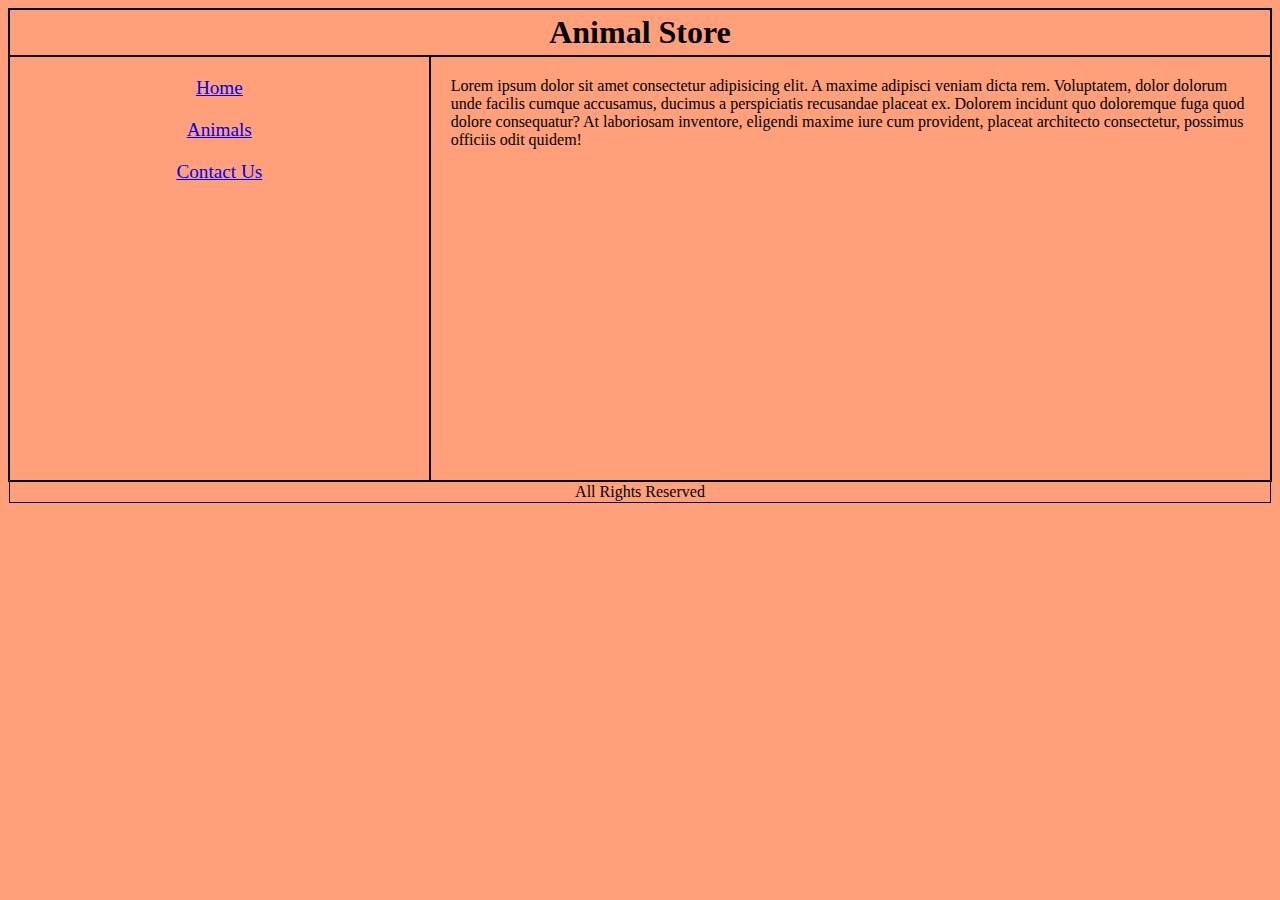
<file: index.html>
<!DOCTYPE html>
<html lang="en">
<head>
    <meta charset="UTF-8">
    <meta name="viewport" content="width=device-width, initial-scale=1.0">
    <title>Home</title>
    <link rel="stylesheet" href="style.css">
</head>
<body>
    <div class="container">
        <header>
            <h1>Animal Store</h1>
        </header>

        <nav>
            <div class="navContainer">
                <a href="index.html" target="_self">Home</a>
                <a href="store.html" target="_self">Animals</a>
                <a href="contact-us.html" target="_self">Contact Us</a>
            </div>
        </nav>

        <main id="main-content">
            <p>
                Lorem ipsum dolor sit amet consectetur adipisicing elit. A maxime adipisci veniam dicta rem. Voluptatem, dolor dolorum unde facilis cumque accusamus, ducimus a perspiciatis recusandae placeat ex. Dolorem incidunt quo doloremque fuga quod dolore consequatur? At laboriosam inventore, eligendi maxime iure cum provident, placeat architecto consectetur, possimus officiis odit quidem!
            </p>
            <iframe width="400" height="250" src="https://www.youtube.com/embed/Y_yy8ACm5VA?si=ULrR3i0tnTQt5CdM" title="YouTube video player" frameborder="0" allow="accelerometer; autoplay; clipboard-write; encrypted-media; gyroscope; picture-in-picture; web-share" referrerpolicy="strict-origin-when-cross-origin" allowfullscreen></iframe>
        </main>

        <footer>
            <p>All Rights Reserved </p>
        </footer>
    </div>
</body>
</html>
</file>
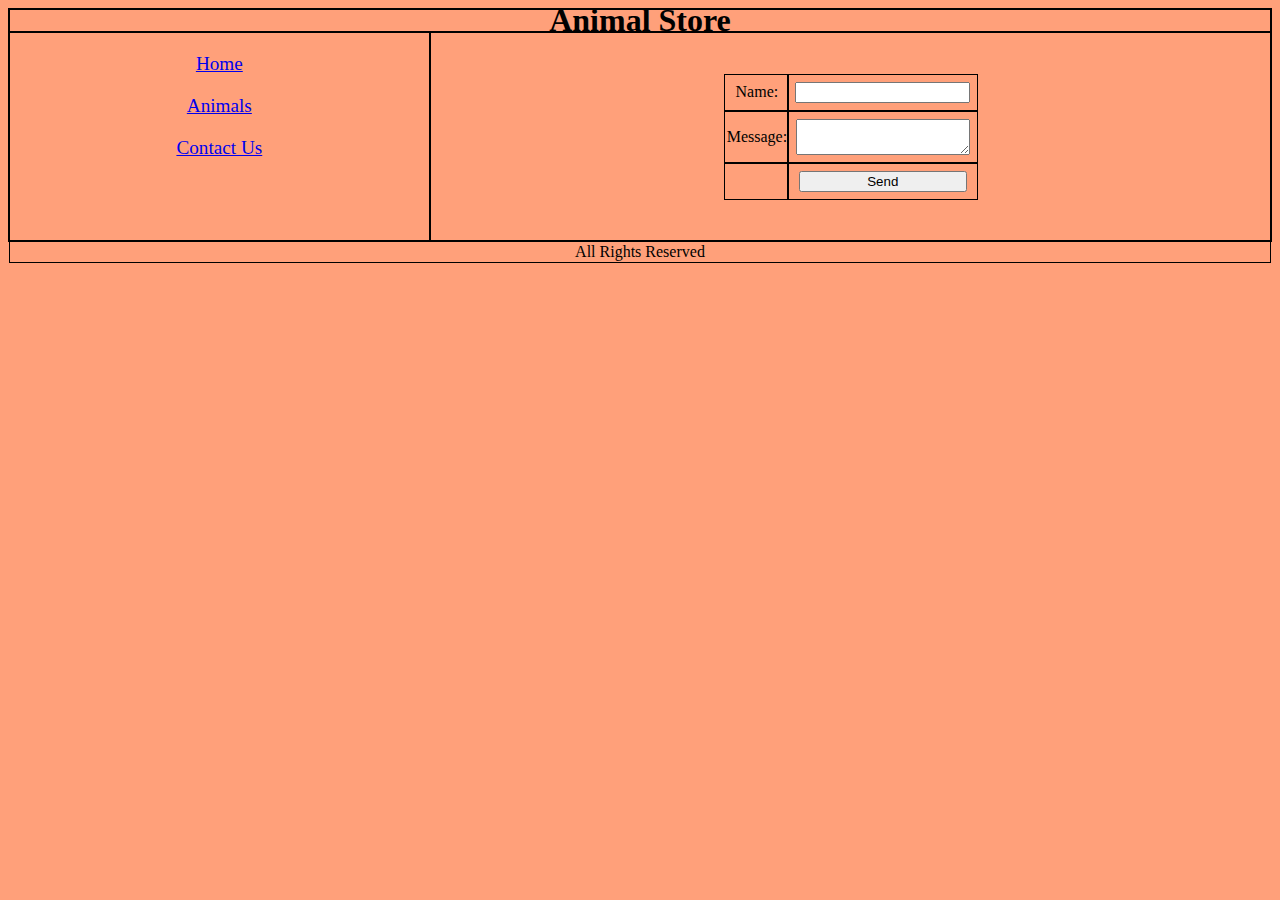
<file: contact-us.html>
<!DOCTYPE html>
<html lang="en">
<head>
    <meta charset="UTF-8">
    <meta name="viewport" content="width=device-width, initial-scale=1.0">
    <title>Contact us</title>
    <link rel="stylesheet" href="style.css">
</head>
<body>
    <div class="container">
        <header>
            <h1>Animal Store</h1>
        </header>

        <nav>
            <div class="navContainer">
                <a href="index.html" target="_self">Home</a>
                <a href="store.html" target="_self">Animals</a>
                <a href="contact-us.html" target="_self">Contact Us</a>
            </div>
        </nav>

        <main>
            <div class="formContainer">
                <form action="index.html">
                    <div class="grid-container">
                        <div class="grid-item">Name:</div>
                            <div class="grid-item">
                                <input type="text" name="name"/>
                            </div>
                                
                        <div class="grid-item">Message:</div>
                            <div class="grid-item">
                                <textarea name="message"></textarea>
                            </div>
                                
                        <div class="grid-item"></div> <!-- Empty cell -->
                            <div class="grid-item">
                                <input type="button" value="Send"/>
                            </div>
                    </div>                
                </form>
            </div>
        </main>

        <footer>
            All Rights Reserved 
        </footer>
    </div>
</body>
</html>
</file>
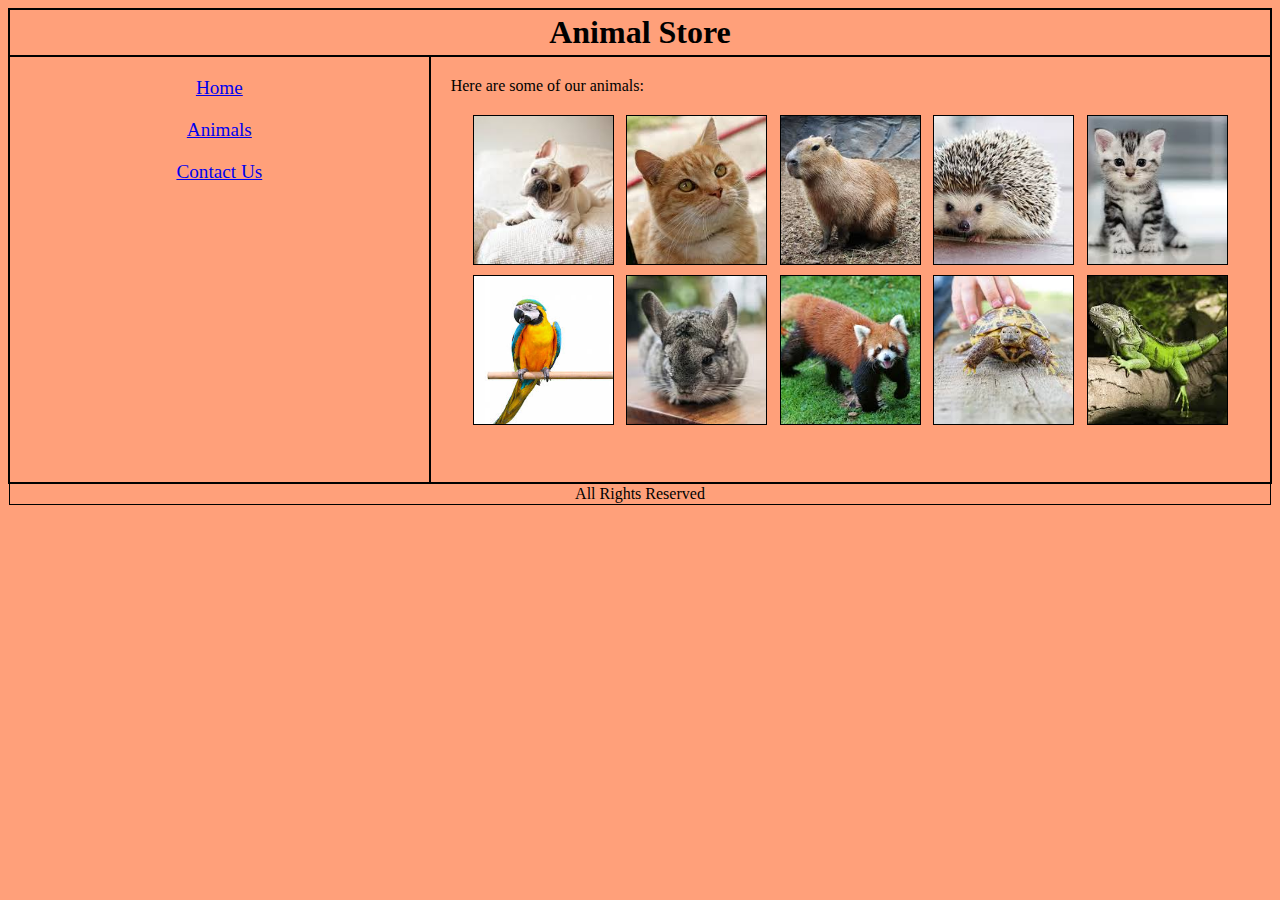
<file: store.html>
<!DOCTYPE html>
<html lang="en">
<head>
    <meta charset="UTF-8">
    <meta name="viewport" content="width=device-width, initial-scale=1.0">
    <title>Store</title>
    <link rel="stylesheet" href="style.css">

</head>
<body>
    <div class="container">
        <header>
            <h1>Animal Store</h1>
        </header>

        <nav>
            <div class="navContainer">
                <a href="index.html" target="_self">Home</a>
                <a href="store.html" target="_self">Animals</a>
                <a href="contact-us.html" target="_self">Contact Us</a>
            </div>
        </nav>

        <main>
            <p>Here are some of our animals: </p>
            <div class="image-grid">
                <img src="assets/Images/Boxer.jpeg"/>
                <img src="assets/Images/Cat.jpeg"/>
                <img src="assets/Images/Hamster.jpeg"/>
                <img src="assets/Images/Hedgehog.jpeg"/>
                <img src="assets/Images/Kitten.jpeg"/>
                <img src="assets/Images/Parrot.jpeg"/>
                <img src="assets/Images/Rabbit.jpeg"/>
                <img src="assets/Images/racoon.jpeg"/>
                <img src="assets/Images/Turtle.jpeg"/>
                <img src="assets/Images/Iguana.jpeg"/>
            </div>
        </main>

        <footer>
            All Rights Reserved 
        </footer>
    </div>

</body>
</html>
</file>
<file: style.css>
html,body{
    text-align: center;
}

body{
    background-color: lightsalmon;
    height: 100%;
}

/* Layout */
.container{
    height: 100%;
    box-sizing: border-box;
    display: grid;
    grid-template-rows: 10% 90% 5%;
    grid-template-columns: 1fr 1fr 1fr;
}

.container , header , nav, main, footer{
    border: 1px solid black;
}

footer{
    height: 20px;
}

/* --------------------------------- */

header,footer{
    display: flex;
    justify-content: center;
    align-items: center;  
}


.navContainer{
    display: flex;
    flex-direction: column;
    gap: 20px;
    font-size: larger;
    padding-top: 20px;
}

.navContainer > a:active  {
    color: aqua; /* Color when clicked */
}

.navContainer > a:focus {
    color: aqua; /* Color when clicked */
}

header,footer{
    grid-column: span 3; /* Span over 3 columns */
}

main{
    grid-column: span 2; /* Span over 3 columns */
}


/* -------------------------- Store -----------------------------------------*/
.image-grid {
    display: flex;
    flex-wrap: wrap; /* Allows wrapping into rows */
    justify-content: space-between; /* Evenly space the images */
    gap: 10px; /* Space between images */
    width: 90%;
    max-width: 1200px; /* Adjust as needed */
    margin: 0 auto; /* Center the grid */
}

.image-grid img {
    width: calc(20% - 10px); /* Each image takes 20% of the row minus the gap */
    height: 150px; /* Set a fixed height */
    object-fit: cover; /* Crop and cover the container */
    display: block; /* Remove extra space below images */
    border: 1px solid black;
    box-sizing: border-box; /* Ensure padding/margin is included in the width calculation */
}


main > p{
    text-align: left;
    margin: 20px;

}


/* ------------------------- Contact us -----------------------------------------------*/

form{
    width: 30%;
}

.formContainer{
    width: 100%;
    height: 100%;
    display: flex;
    align-items: center;
    justify-content: center;
}

/* Basic grid container setup */
.grid-container {
    display: grid;
    grid-template-columns: 1fr 3fr; /* Two columns */
    grid-template-rows: auto auto auto; /* Three rows */
}

/* Basic styling for grid items */
.grid-item {
    /* Basic styling; remove if not needed */
    width: 100%;
    border: 1px solid black;
    display: flex;
    justify-content: center;
    align-items: center;
}

/* Ensure input and textarea fill their grid cells */
input[type="text"], textarea, input[type="button"]{
    margin: 7px;
    width: 89%;
}
</file>
